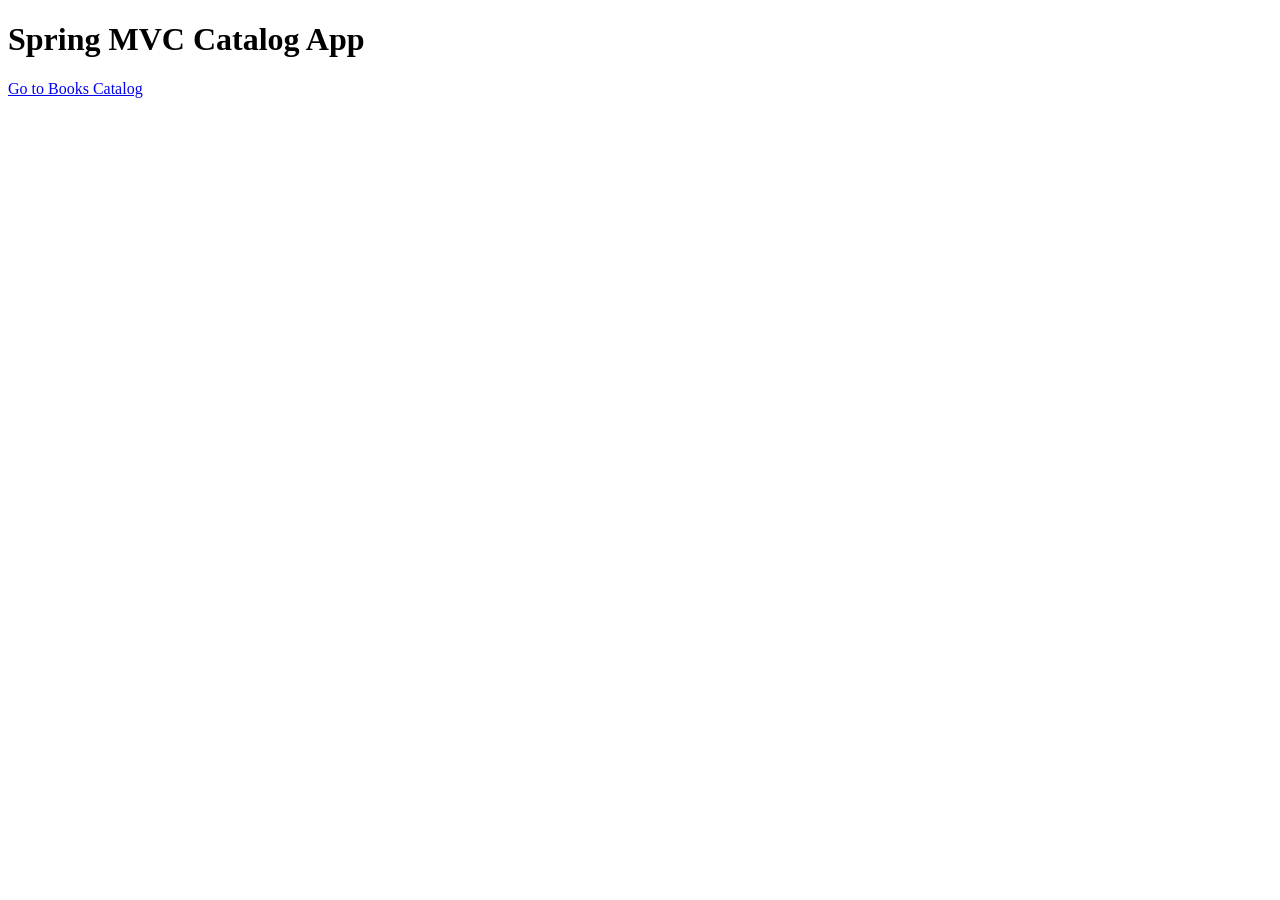
<file: src/main/resources/static/index.html>
<!DOCTYPE html>
<html lang="en">
<head>
    <meta charset="UTF-8">
    <title>Welcome</title>
</head>
<body>
<h1>Spring MVC Catalog App</h1>
<p><a href="/books">Go to Books Catalog</a></p>
</body>
</html>
</file>
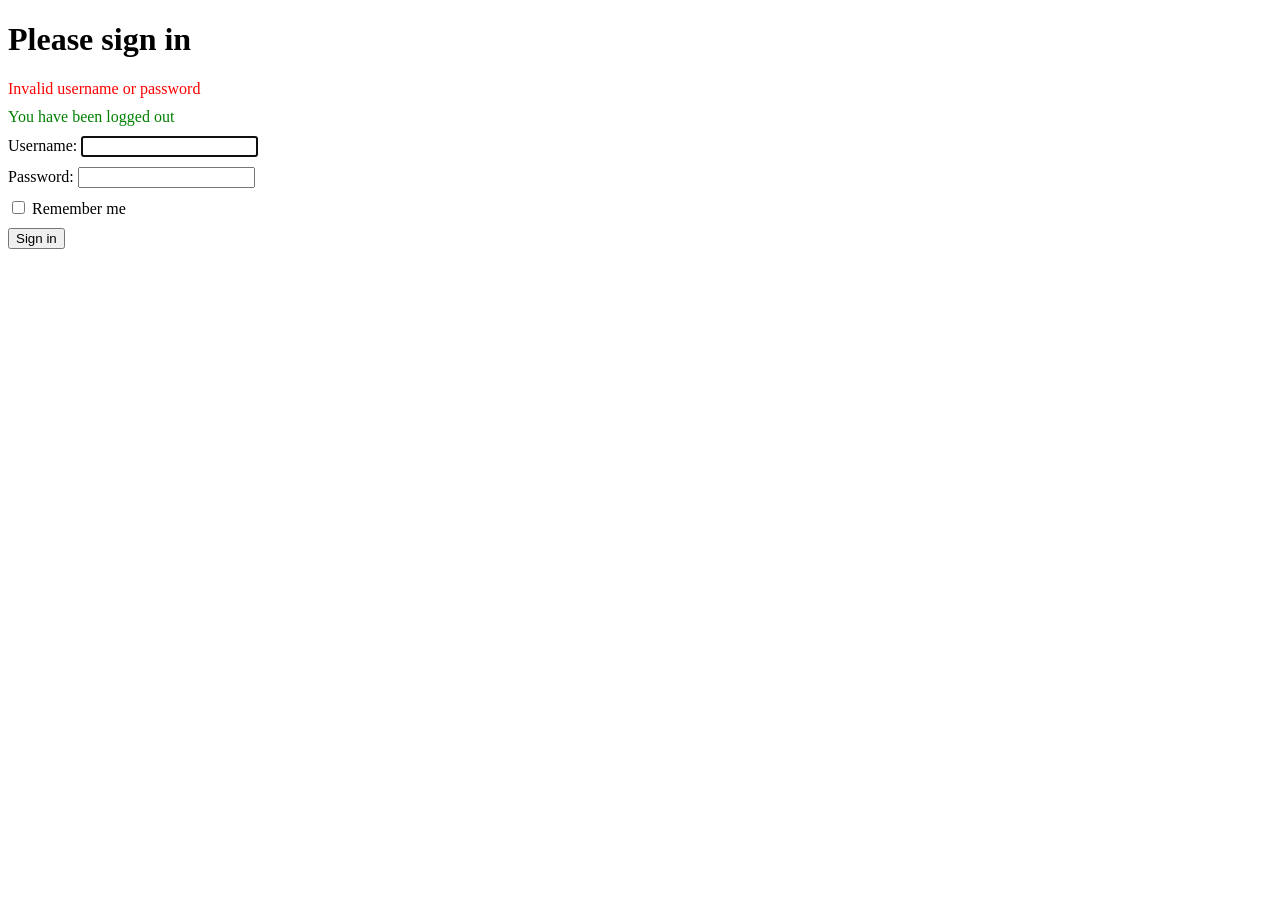
<file: src/main/resources/templates/login.html>
<!DOCTYPE html>
<html xmlns:th="http://www.thymeleaf.org">
<head>
    <meta charset="UTF-8">
    <title>Sign In</title>
</head>
<body>
<h1>Please sign in</h1>

<!-- Сообщение об ошибке (неверный логин/пароль) -->
<div th:if="${param.error}" style="color:red; margin-bottom: 10px;">
    Invalid username or password
</div>

<!-- Сообщение о выходе -->
<div th:if="${param.logout}" style="color:green; margin-bottom: 10px;">
    You have been logged out
</div>

<form th:action="@{/login}" method="post">
    <div>
        <label>Username: <input type="text" name="username" required autofocus></label>
    </div>
    <div style="margin-top: 10px;">
        <label>Password: <input type="password" name="password" required></label>
    </div>
    <div style="margin-top: 10px;">
        <label>
            <input type="checkbox" name="remember-me"> Remember me
        </label>
    </div>
    <button type="submit" style="margin-top: 10px;">Sign in</button>
</form>
</body>
</html>
</file>
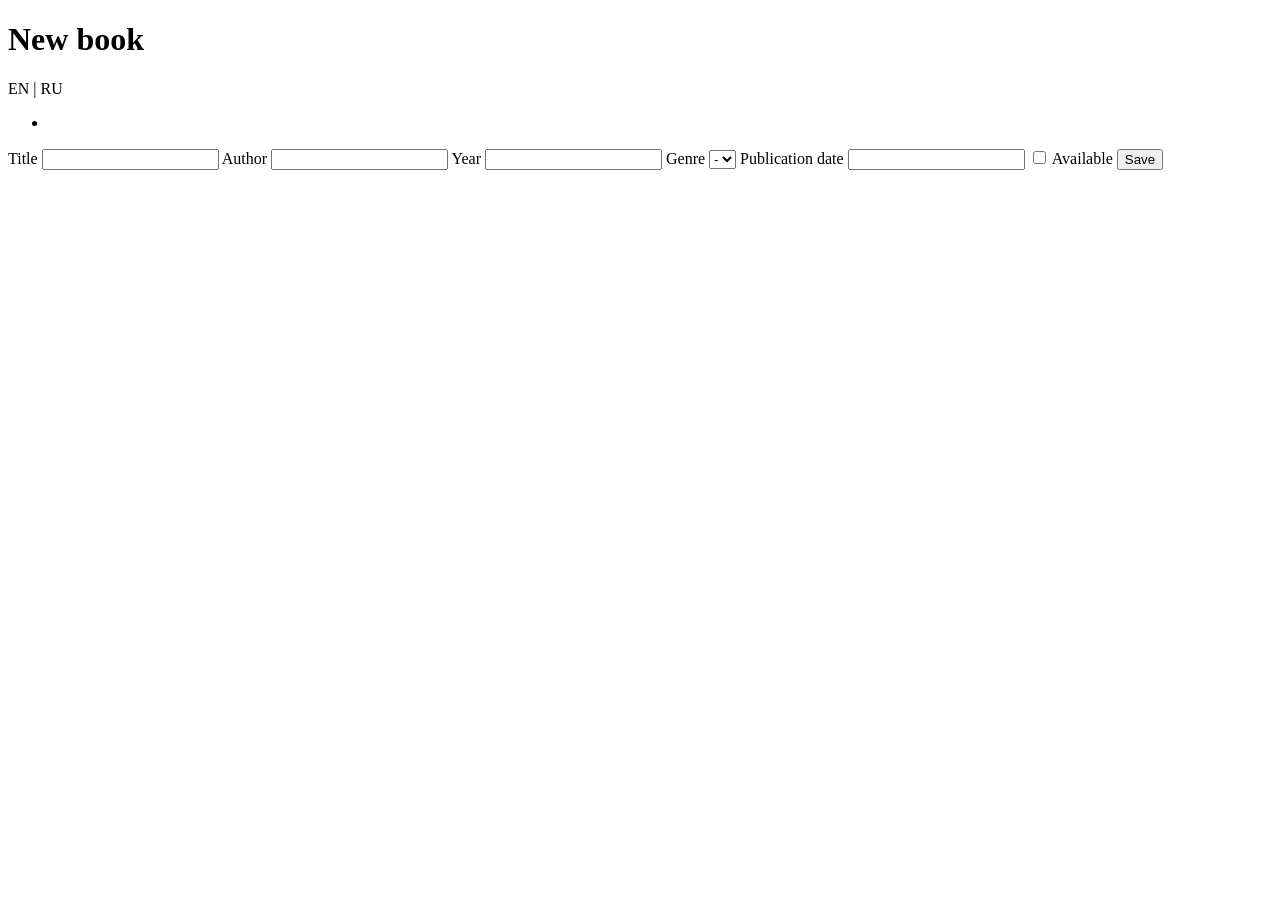
<file: src/main/resources/templates/books/form.html>
<!DOCTYPE html>
<html xmlns:th="http://www.thymeleaf.org">
<head>
    <meta charset="UTF-8">
    <title th:text="#{book.new}">New book</title>
    <link rel="stylesheet" th:href="@{/css/app.css}">
</head>
<body>
<h1 th:text="#{book.new}">New book</h1>

<p>
    <a th:href="@{/books/new(lang='en')}">EN</a> |
    <a th:href="@{/books/new(lang='ru')}">RU</a>
</p>

<form th:action="@{/books}" th:object="${form}" method="post">

    <div class="alert" th:if="${#fields.hasAnyErrors()}">
        <ul>
            <li th:each="e : ${#fields.allErrors()}" th:text="${e}"></li>
        </ul>
    </div>

    <label th:text="#{book.title}">Title</label>
    <input type="text" th:field="*{title}" th:errorclass="is-invalid">
    <span class="error" th:if="${#fields.hasErrors('title')}" th:errors="*{title}"></span>

    <label th:text="#{book.author}">Author</label>
    <input type="text" th:field="*{author}" th:errorclass="is-invalid">
    <span class="error" th:if="${#fields.hasErrors('author')}" th:errors="*{author}"></span>

    <label th:text="#{book.year}">Year</label>
    <input type="number" th:field="*{year}" th:errorclass="is-invalid">
    <span class="error" th:if="${#fields.hasErrors('year')}" th:errors="*{year}"></span>

    <label th:text="#{book.genre}">Genre</label>
    <select th:field="*{genre}" th:errorclass="is-invalid">
        <option value="">-</option>
        <option th:each="g : ${genres}" th:value="${g}" th:text="${g}"></option>
    </select>
    <span class="error" th:if="${#fields.hasErrors('genre')}" th:errors="*{genre}"></span>

    <label th:text="#{book.date}">Publication date</label>
    <input type="text" th:field="*{publicationDate}" th:placeholder="#{book.date.placeholder}" th:errorclass="is-invalid">
    <span class="error" th:if="${#fields.hasErrors('publicationDate')}" th:errors="*{publicationDate}"></span>

    <label><input type="checkbox" th:field="*{available}"> Available</label>

    <button type="submit" th:text="#{form.submit}">Save</button>
</form>
</body>
</html>
</file>
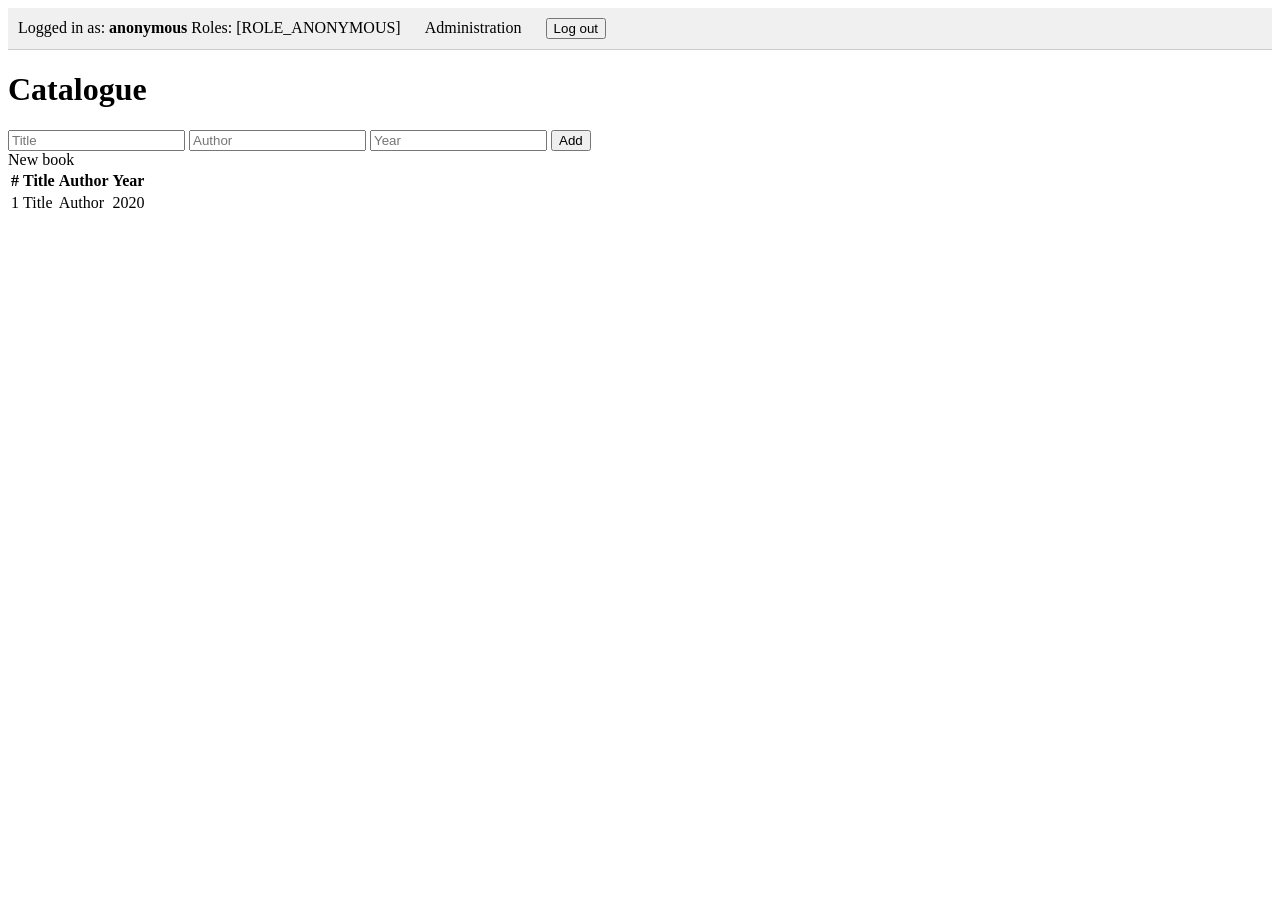
<file: src/main/resources/templates/books/list.html>
<!DOCTYPE html>
<html xmlns:th="http://www.thymeleaf.org" xmlns:sec="http://www.thymeleaf.org/extras/spring-security">
<head>
    <meta charset="UTF-8">
    <title th:text="${title}">Catalogue</title>
    <link rel="stylesheet" th:href="@{/css/app.css}">
</head>
<body>

<!-- Блок безопасности -->
<div style="margin-bottom: 20px; padding: 10px; background-color: #f0f0f0; border-bottom: 1px solid #ccc;">
    <span>Logged in as: <strong sec:authentication="name">anonymous</strong></span>
    <span>Roles: <span sec:authentication="principal.authorities">[ROLE_ANONYMOUS]</span></span>

    <!-- Ссылка видна только админу -->
    <a sec:authorize="hasRole('ADMIN')" th:href="@{/admin}" style="margin-left: 20px;">Administration</a>

    <!-- Кнопка выхода -->
    <form th:action="@{/logout}" method="post" style="display:inline; margin-left: 20px;">
        <button type="submit">Log out</button>
    </form>
</div>

<h1 th:text="${title}">Catalogue</h1>
<div th:if="${message}" th:text="${message}"></div>
<p th:if="${message}" class="flash" th:text="${message}"></p>

<!-- ВАЖНО: используем th:action для автоматической вставки CSRF-токена -->
<form th:action="@{/books}" method="post">
    <input name="title" placeholder="Title" required>
    <input name="author" placeholder="Author" required>
    <input name="year" type="number" placeholder="Year" required>
    <button type="submit">Add</button>
</form>

<a th:href="@{/books/new}">New book</a>

<table>
    <tr><th>#</th><th>Title</th><th>Author</th><th>Year</th></tr>
    <tr th:each="book : ${books}">
        <td th:text="${book.id}">1</td>
        <td th:text="${book.title}">Title</td>
        <td th:text="${book.author}">Author</td>
        <td th:text="${book.year}">2020</td>
    </tr>
</table>
</body>
</html>
</file>
